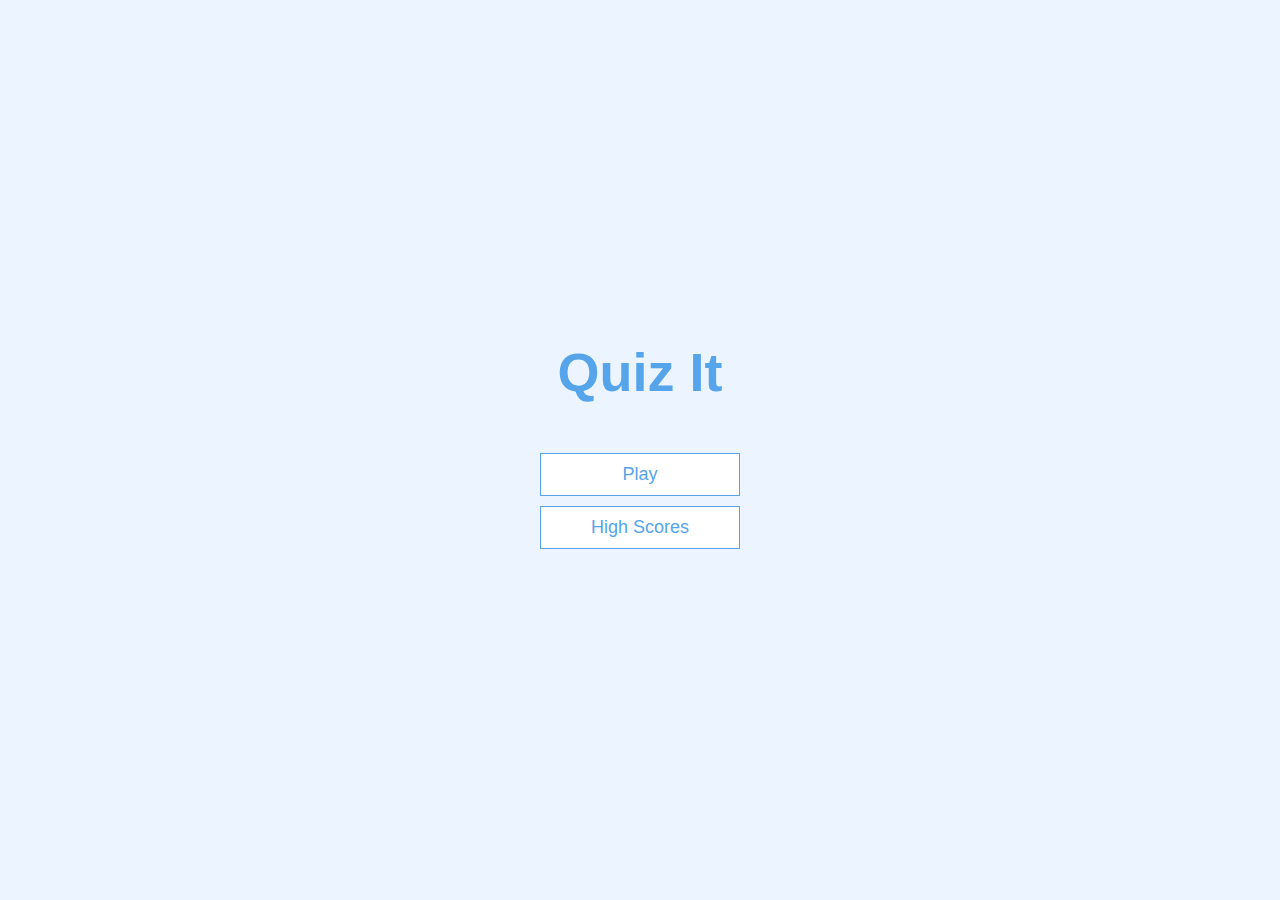
<file: index.html>
<!DOCTYPE html>
<html lang="en">
<head>
    <meta charset="UTF-8">
    <meta http-equiv="X-UA-Compatible" content="IE=edge">
    <meta name="viewport" content="width=device-width, initial-scale=1.0">
    <title>Quiz-it</title>
    <link rel="stylesheet" href="index.css">
</head>
<body>
    <div class="container">
        <div id="home" class="flex-center flex-column">
          <h1>Quiz It</h1>
          <a class="btn" href="./quiz.html">Play</a>
          <a class="btn" href="./highscores.html">High Scores</a>
        </div>
      </div>
</body>
</html>
</file>
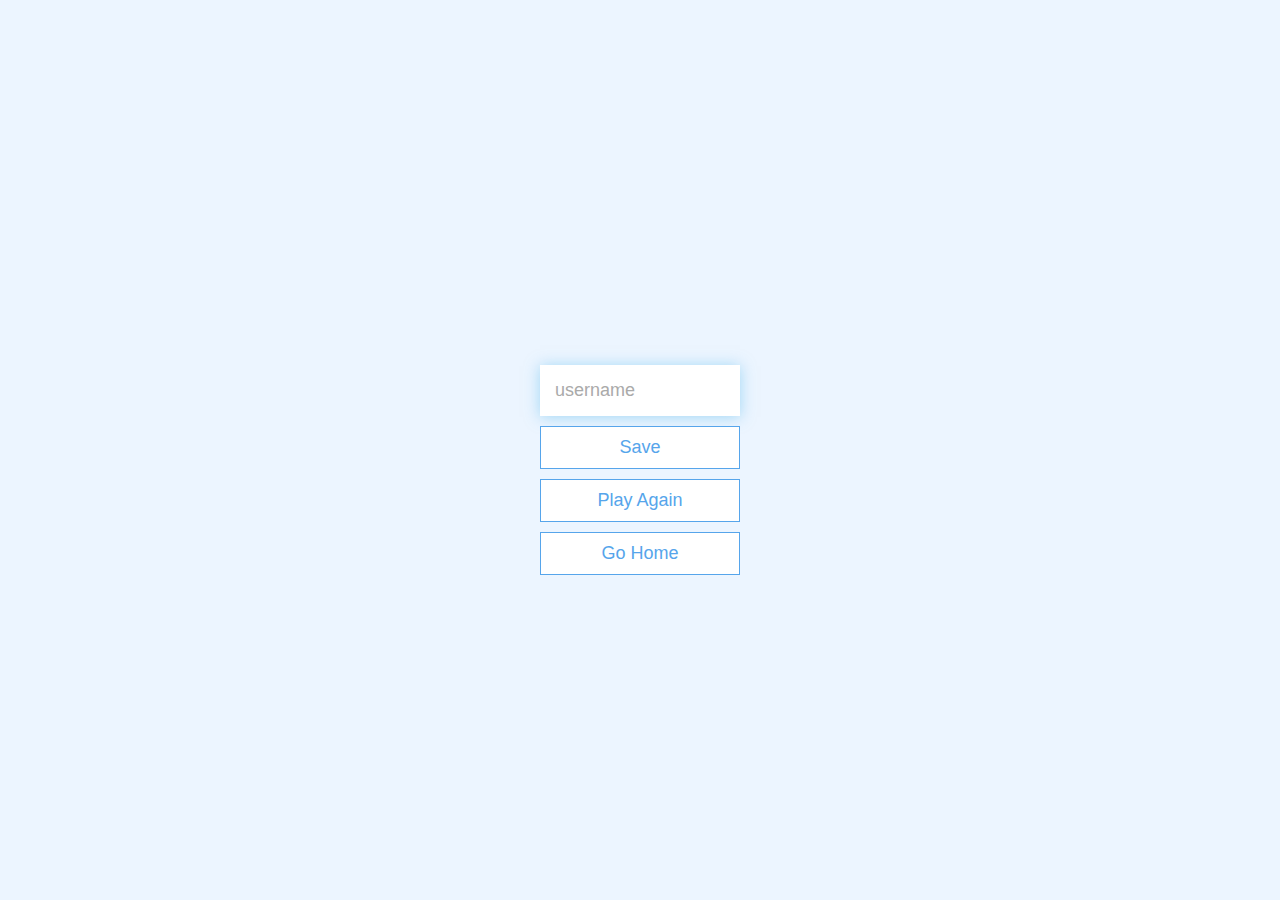
<file: end.html>
<!DOCTYPE html>
<html lang="en">
<head>
    <meta charset="UTF-8">
    <meta http-equiv="X-UA-Compatible" content="IE=edge">
    <meta name="viewport" content="width=device-width, initial-scale=1.0">
    <title>Finish</title>
    <link rel="stylesheet" href="index.css" />
</head>
<body>
    <body>
        <div class="container">
          <div id="end" class="flex-center flex-column">
            <h1 id="finalScore"></h1>
            <form>
              <input
                type="text" name="username" id="username" placeholder="username"/>
              <button
                type="submit"
                class="btn"
                id="saveScoreBtn"
                onclick="saveHighScore(event)"
                disabled
              >
                Save
              </button>
            </form>
            <a class="btn" href="./quiz.html">Play Again</a>
            <a class="btn" href="./index.html">Go Home</a>
          </div>
        </div>
        <script src="./end.js"></script>
      </body>
</body>
</html>
</file>
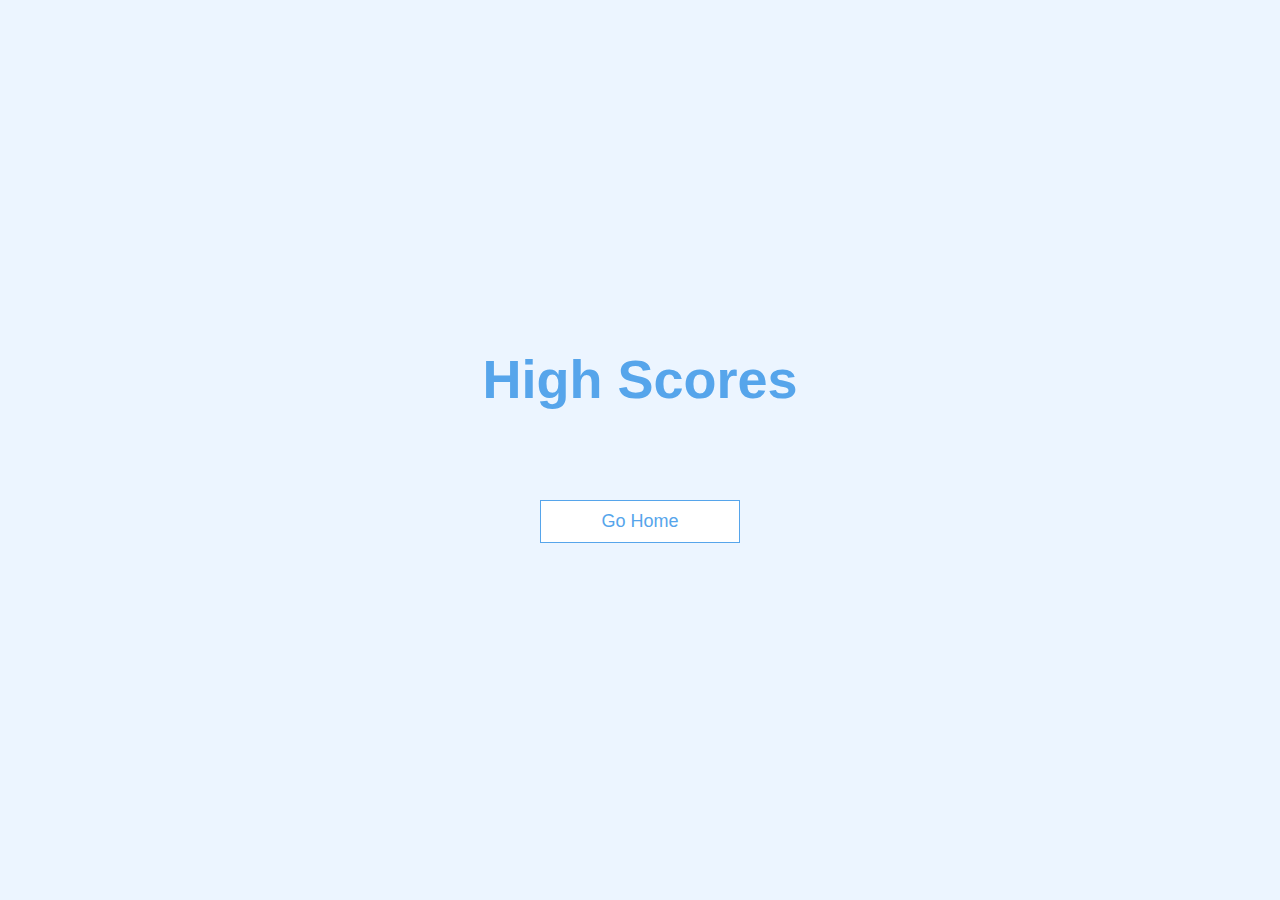
<file: highscores.html>
<!DOCTYPE html>
<html lang="en">
<head>
    <meta charset="UTF-8">
    <meta http-equiv="X-UA-Compatible" content="IE=edge">
    <meta name="viewport" content="width=device-width, initial-scale=1.0">
    <title>High Scores</title>
    <link rel="stylesheet" href="index.css" />
    <link rel="stylesheet" href="highscores.css" />
</head>
<body>
    <div class="container">
      <div id="highScores" class="flex-center flex-column">
        <h1 id="finalScore">High Scores</h1>
        <ul id="highScoresList"></ul>
        <a class="btn" href="./index.html">Go Home</a>
      </div>
    </div>
    <script src="./highscores.js"></script>
</body>
</html>
</file>
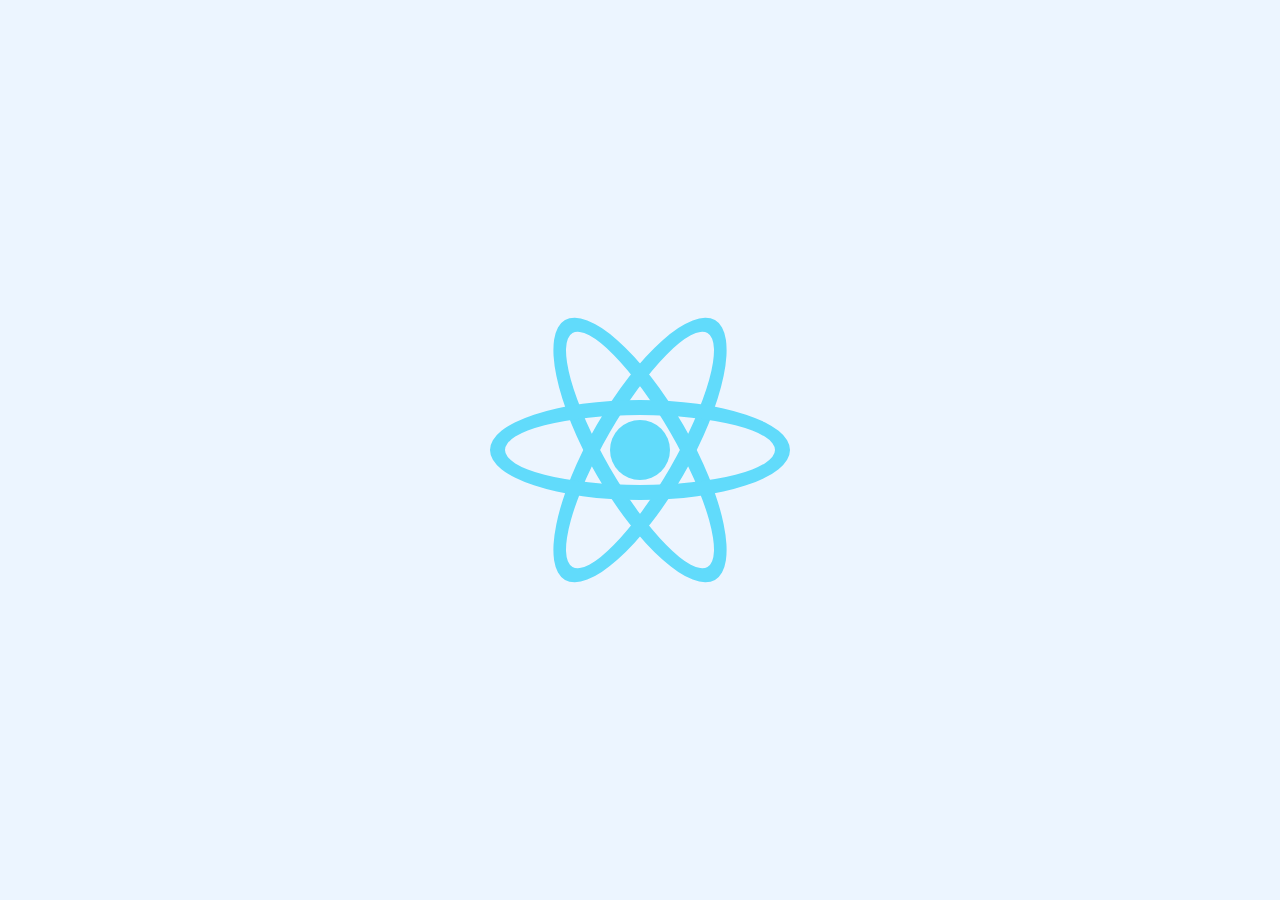
<file: quiz.html>
<!DOCTYPE html>
<html lang="en">
<head>
    <meta charset="UTF-8">
    <meta http-equiv="X-UA-Compatible" content="IE=edge">
    <meta name="viewport" content="width=device-width, initial-scale=1.0">
    <title>Quiz-it</title>
    <link rel="stylesheet" href="index.css" />
    <link rel="stylesheet" href="quiz.css" />
</head>
<body>
    <div class="container">
        <div id="loader">
            <div id='outer'>
                <div id='circle'>
                  <div class='orbit a'></div>
                  <div class='orbit b'></div>
                  <div class='orbit c'></div>
                </div>
              </div>              
        </div>
        <div id="game" class="justify-center flex-column hidden">
          <div id="hud">
            <div id="hud-item">
              <p id="progressText" class="hud-prefix">
                Question
              </p>
              <div id="progressBar">
                <div id="progressBarFull"></div>
              </div>
            </div>
            <div id="hud-item">
              <p class="hud-prefix">
                Score
              </p>
              <h1 class="hud-main-text" id="score">
                0
              </h1>
            </div>
          </div>
          <h2 id="question"></h2>
          <div class="choice-container">
            <p class="choice-prefix">A</p>
            <p class="choice-text" data-number="1"></p>
          </div>
          <div class="choice-container">
            <p class="choice-prefix">B</p>
            <p class="choice-text" data-number="2"></p>
          </div>
          <div class="choice-container">
            <p class="choice-prefix">C</p>
            <p class="choice-text" data-number="3"></p>
          </div>
          <div class="choice-container">
            <p class="choice-prefix">D</p>
            <p class="choice-text" data-number="4"></p>
          </div>
        </div>
      </div>
      <script src="./quiz.js"></script>
</body>
</html>
</file>
<file: index.css>
:root {
    background-color: #ecf5ff;
    font-size: 62.5%;
}
  
* {
box-sizing: border-box;
font-family: Arial, Helvetica, sans-serif;
margin: 0;
padding: 0;
color: #333;
}

h1,
h2,
h3,
h4 {
margin-bottom: 1rem;
}

h1 {
font-size: 5.4rem;
color: #56a5eb;
margin-bottom: 5rem;
}

h1 > span {
font-size: 2.4rem;
font-weight: 500;
}

h2 {
font-size: 4.2rem;
margin-bottom: 4rem;
font-weight: 700;
}

h3 {
font-size: 2.8rem;
font-weight: 500;
}

/* UTILITIES */

.container {
width: 100vw;
height: 100vh;
display: flex;
justify-content: center;
align-items: center;
max-width: 80rem;
margin: 0 auto;
padding: 2rem;
}

.container > * {
width: 100%;
}

.flex-column {
display: flex;
flex-direction: column;
}

.flex-center {
justify-content: center;
align-items: center;
}

.justify-center {
justify-content: center;
}

.text-center {
text-align: center;
}

.hidden {
display: none;
}

/* BUTTONS */
.btn {
font-size: 1.8rem;
padding: 1rem 0;
width: 20rem;
text-align: center;
border: 0.1rem solid #56a5eb;
margin-bottom: 1rem;
text-decoration: none;
color: #56a5eb;
background-color: white;
}

.btn:hover {
cursor: pointer;
box-shadow: 0 0.4rem 1.4rem 0 rgba(86, 185, 235, 0.5);
transform: translateY(-0.1rem);
transition: transform 150ms;
}

.btn[disabled]:hover {
cursor: not-allowed;
box-shadow: none;
transform: none;
}

/* FORMS */
form {
width: 100%;
display: flex;
flex-direction: column;
align-items: center;
}

input {
margin-bottom: 1rem;
width: 20rem;
padding: 1.5rem;
font-size: 1.8rem;
border: none;
box-shadow: 0 0.1rem 1.4rem 0 rgba(86, 185, 235, 0.5);
}

input::placeholder {
color: #aaa;
}
</file>
<file: highscores.css>
#highScoresList {
    list-style: none;
    padding-left: 0;
    margin-bottom: 4rem;
  }
  
  .high-score {
    font-size: 2.8rem;
    margin-bottom: 0.5rem;
  }
  
  .high-score:hover {
    transform: scale(1.025);
  }
</file>
<file: quiz.css>
.choice-container {
    display: flex;
    margin-bottom: 0.5rem;
    width: 100%;
    font-size: 1.8rem;
    border: 0.1rem solid rgb(86, 165, 235, 0.25);
    background-color: white;
  }
  
  .choice-container:hover {
    cursor: pointer;
    box-shadow: 0 0.4rem 1.4rem 0 rgba(86, 185, 235, 0.5);
    transform: translateY(-0.1rem);
    transition: transform 150ms;
  }
  
  .choice-prefix {
    padding: 1.5rem 2.5rem;
    background-color: #56a5eb;
    color: white;
  }
  
  .choice-text {
    padding: 1.5rem;
    width: 100%;
  }
  
  .correct {
    background-color: #28a745;
  }
  
  .incorrect {
    background-color: #dc3545;
  }
  
  /* HUD */
  
  #hud {
    display: flex;
    justify-content: space-between;
  }
  
  .hud-prefix {
    text-align: center;
    font-size: 2rem;
  }
  
  .hud-main-text {
    text-align: center;
  }
  
  #progressBar {
    width: 20rem;
    height: 4rem;
    border: 0.3rem solid #56a5eb;
    margin-top: 1.5rem;
  }
  
  #progressBarFull {
    height: 3.4rem;
    background-color: #56a5eb;
    width: 0%;
  }
  
  
#outer {
    border: 20px;
    height: 100%;
    width: 100%;
    display: flex;
    justify-content: center;
    align-items: center;
  }
  
  #circle {
    background: #61DBFB;
    height: 60px;
    width: 60px;
    border-radius: 50%;
    position: relative;
  }
  
  .orbit{
    height: 300px;
    width: 100px;
    background: transparent;
    border-radius: 50%;
    border: 15px solid #61DBFB;
    position: absolute;
    top: -120px;
    left: -20px;
  }
  
  .a {
    transform: rotate(-30deg);
    animation: rotateA 5s Infinite;
    animation-timing-function: linear;
  }
  
  .b {
    transform: rotate(30deg);
    animation: rotateB 5s Infinite;
    animation-timing-function: linear;
  }
  
  .c {
    transform: rotate(90deg);
    animation: rotateC 5s Infinite;
    animation-timing-function: linear;
  }
  
  @keyframes rotateA {
    100%{
        transform:rotate(330deg);
      }
  }
  
  @keyframes rotateB {
    100%{
        transform:rotate(390deg);
      }
  }
  
  @keyframes rotateC {
    100%{
        transform:rotate(450deg);
      }
  }
</file>
